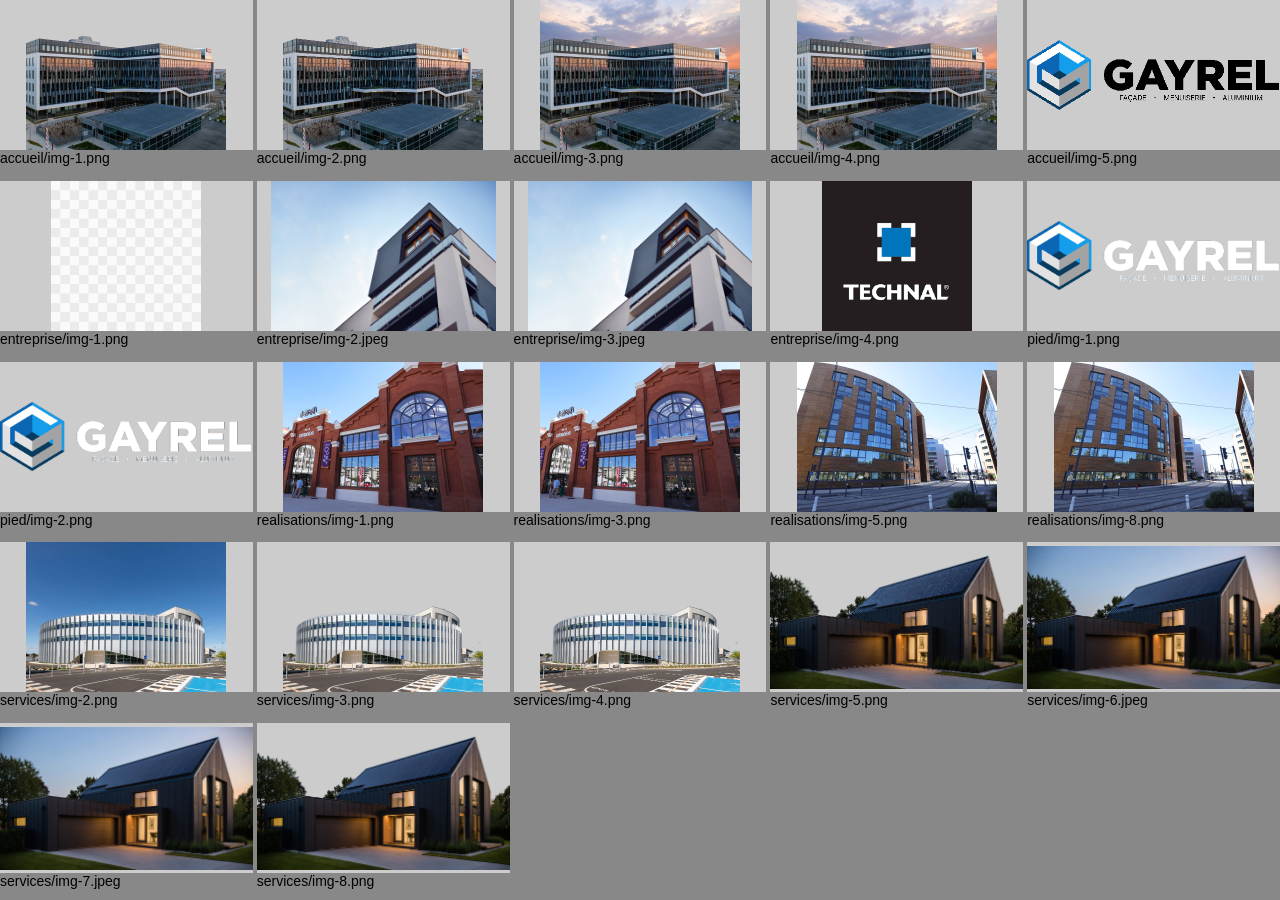
<file: maquette/figma/planche.html>
<html><body style="margin:0;display:grid;grid-template-columns:repeat(5,1fr);gap:4px;font:14px sans-serif;background:#888">
<figure style='margin:0'><img src='accueil/img-1.png' style='width:100%;height:150px;object-fit:contain;background:#ccc'><figcaption>accueil/img-1.png</figcaption></figure>
<figure style='margin:0'><img src='accueil/img-2.png' style='width:100%;height:150px;object-fit:contain;background:#ccc'><figcaption>accueil/img-2.png</figcaption></figure>
<figure style='margin:0'><img src='accueil/img-3.png' style='width:100%;height:150px;object-fit:contain;background:#ccc'><figcaption>accueil/img-3.png</figcaption></figure>
<figure style='margin:0'><img src='accueil/img-4.png' style='width:100%;height:150px;object-fit:contain;background:#ccc'><figcaption>accueil/img-4.png</figcaption></figure>
<figure style='margin:0'><img src='accueil/img-5.png' style='width:100%;height:150px;object-fit:contain;background:#ccc'><figcaption>accueil/img-5.png</figcaption></figure>
<figure style='margin:0'><img src='entreprise/img-1.png' style='width:100%;height:150px;object-fit:contain;background:#ccc'><figcaption>entreprise/img-1.png</figcaption></figure>
<figure style='margin:0'><img src='entreprise/img-2.jpeg' style='width:100%;height:150px;object-fit:contain;background:#ccc'><figcaption>entreprise/img-2.jpeg</figcaption></figure>
<figure style='margin:0'><img src='entreprise/img-3.jpeg' style='width:100%;height:150px;object-fit:contain;background:#ccc'><figcaption>entreprise/img-3.jpeg</figcaption></figure>
<figure style='margin:0'><img src='entreprise/img-4.png' style='width:100%;height:150px;object-fit:contain;background:#ccc'><figcaption>entreprise/img-4.png</figcaption></figure>
<figure style='margin:0'><img src='pied/img-1.png' style='width:100%;height:150px;object-fit:contain;background:#ccc'><figcaption>pied/img-1.png</figcaption></figure>
<figure style='margin:0'><img src='pied/img-2.png' style='width:100%;height:150px;object-fit:contain;background:#ccc'><figcaption>pied/img-2.png</figcaption></figure>
<figure style='margin:0'><img src='realisations/img-1.png' style='width:100%;height:150px;object-fit:contain;background:#ccc'><figcaption>realisations/img-1.png</figcaption></figure>
<figure style='margin:0'><img src='realisations/img-3.png' style='width:100%;height:150px;object-fit:contain;background:#ccc'><figcaption>realisations/img-3.png</figcaption></figure>
<figure style='margin:0'><img src='realisations/img-5.png' style='width:100%;height:150px;object-fit:contain;background:#ccc'><figcaption>realisations/img-5.png</figcaption></figure>
<figure style='margin:0'><img src='realisations/img-8.png' style='width:100%;height:150px;object-fit:contain;background:#ccc'><figcaption>realisations/img-8.png</figcaption></figure>
<figure style='margin:0'><img src='services/img-2.png' style='width:100%;height:150px;object-fit:contain;background:#ccc'><figcaption>services/img-2.png</figcaption></figure>
<figure style='margin:0'><img src='services/img-3.png' style='width:100%;height:150px;object-fit:contain;background:#ccc'><figcaption>services/img-3.png</figcaption></figure>
<figure style='margin:0'><img src='services/img-4.png' style='width:100%;height:150px;object-fit:contain;background:#ccc'><figcaption>services/img-4.png</figcaption></figure>
<figure style='margin:0'><img src='services/img-5.png' style='width:100%;height:150px;object-fit:contain;background:#ccc'><figcaption>services/img-5.png</figcaption></figure>
<figure style='margin:0'><img src='services/img-6.jpeg' style='width:100%;height:150px;object-fit:contain;background:#ccc'><figcaption>services/img-6.jpeg</figcaption></figure>
<figure style='margin:0'><img src='services/img-7.jpeg' style='width:100%;height:150px;object-fit:contain;background:#ccc'><figcaption>services/img-7.jpeg</figcaption></figure>
<figure style='margin:0'><img src='services/img-8.png' style='width:100%;height:150px;object-fit:contain;background:#ccc'><figcaption>services/img-8.png</figcaption></figure>
</body></html>
</file>
